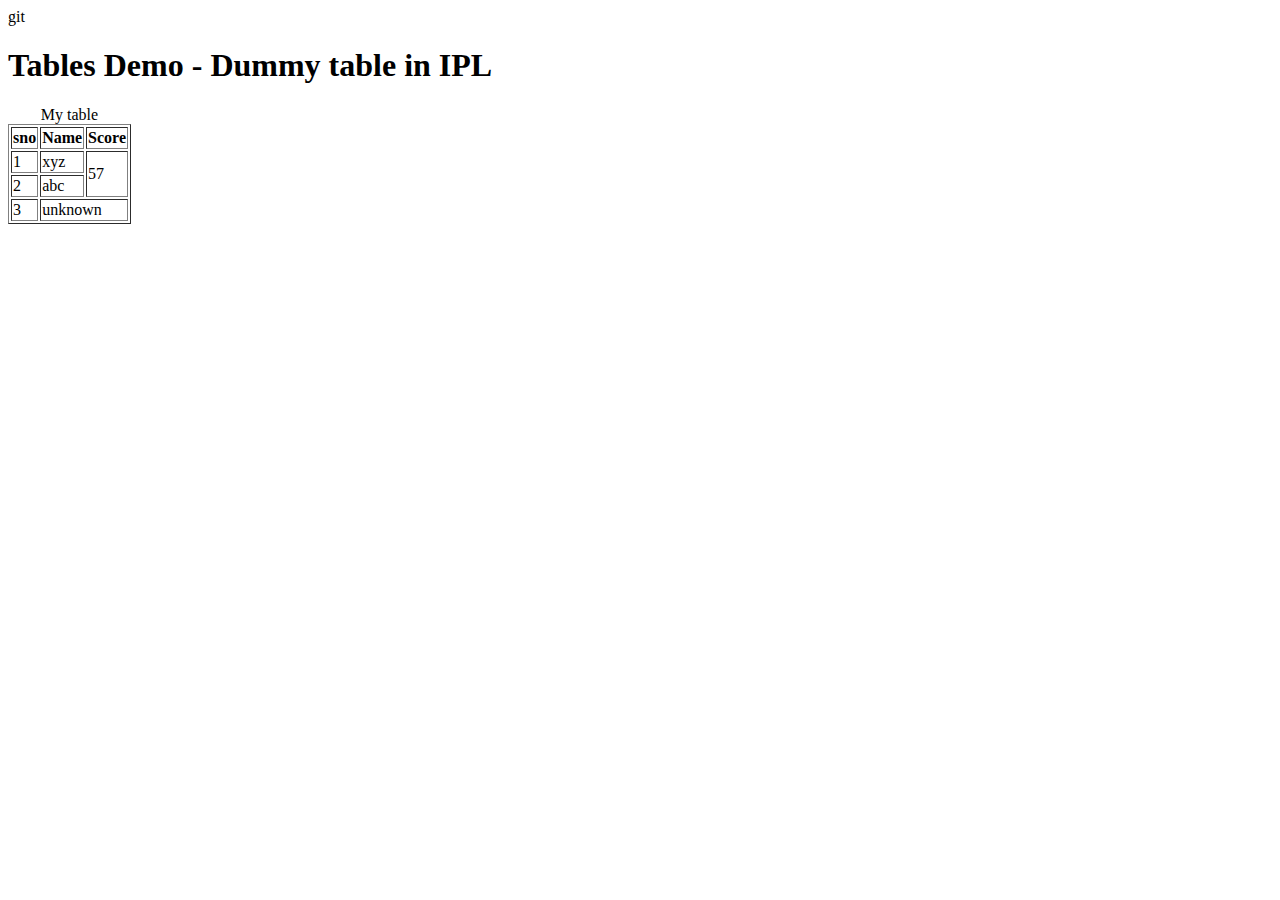
<file: my folder/index.html>
<!DOCTYPE html> <!-- jai balayya-->git
<html lang="en">
<head>
    <meta charset="UTF-8">
    <meta name="viewport" content="width=device-width, initial-scale=1.0">
    <title>Document</title>
</head>
<body>
    <h1>Tables Demo - Dummy table in IPL</h1>
    <table  border="1">
        <caption>My table</caption>
        <tr>
          <th>sno</th>
          <th>Name</th>
          <td><strong>Score</strong></td>
        </tr>
        <tr>
            <td>1</td>
            <td>xyz</td>
            <td rowspan="2">57</td>

        </tr>
        <tr>
           <td>2</td>
           <td>abc</td>

        </tr>
        <tr>
           <td>3</td>
           <td colspan="2">unknown</td>
        </tr>
    </table>
</body>
</html>
</file>
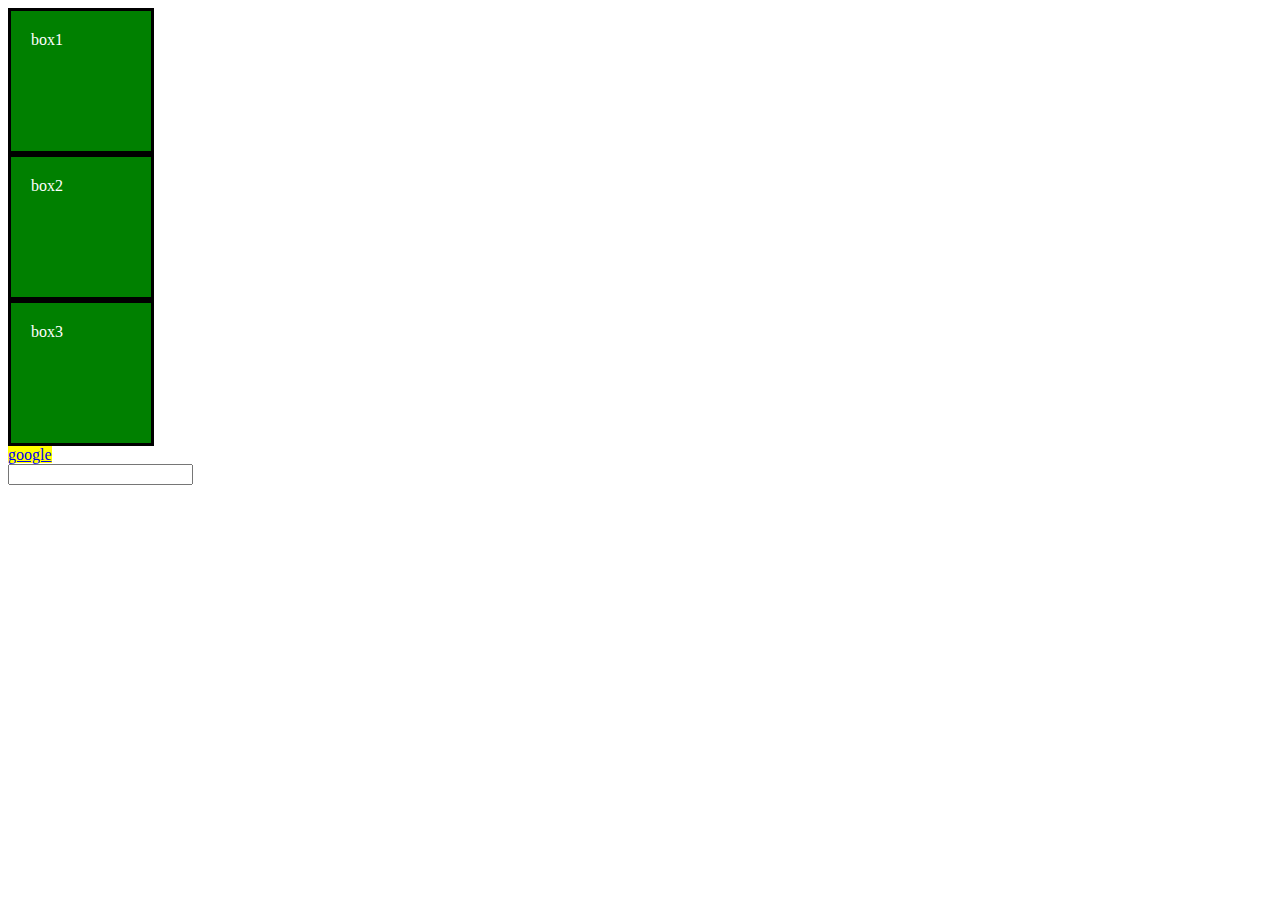
<file: css/code.css/index.html>
<!DOCTYPE html>
<html lang="en">
<head>
    <meta charset="UTF-8">
    <meta name="viewport" content="width=device-width, initial-scale=1.0">
    <title>Document</title>
    <link rel="stylesheet" href="style.css">
</head>
<body>
   <div id="main">
    <div class="light red">box1</div>
    <div class="light blue">box2</div>
    <div class="light green">box3</div>
   </div>
   <a href="https://github.com/prasad-bigdp/HTML2">google</a>
   <div class="input"><input type="text" name="saikrishna"></div> 
   
</body>
</html>
</file>
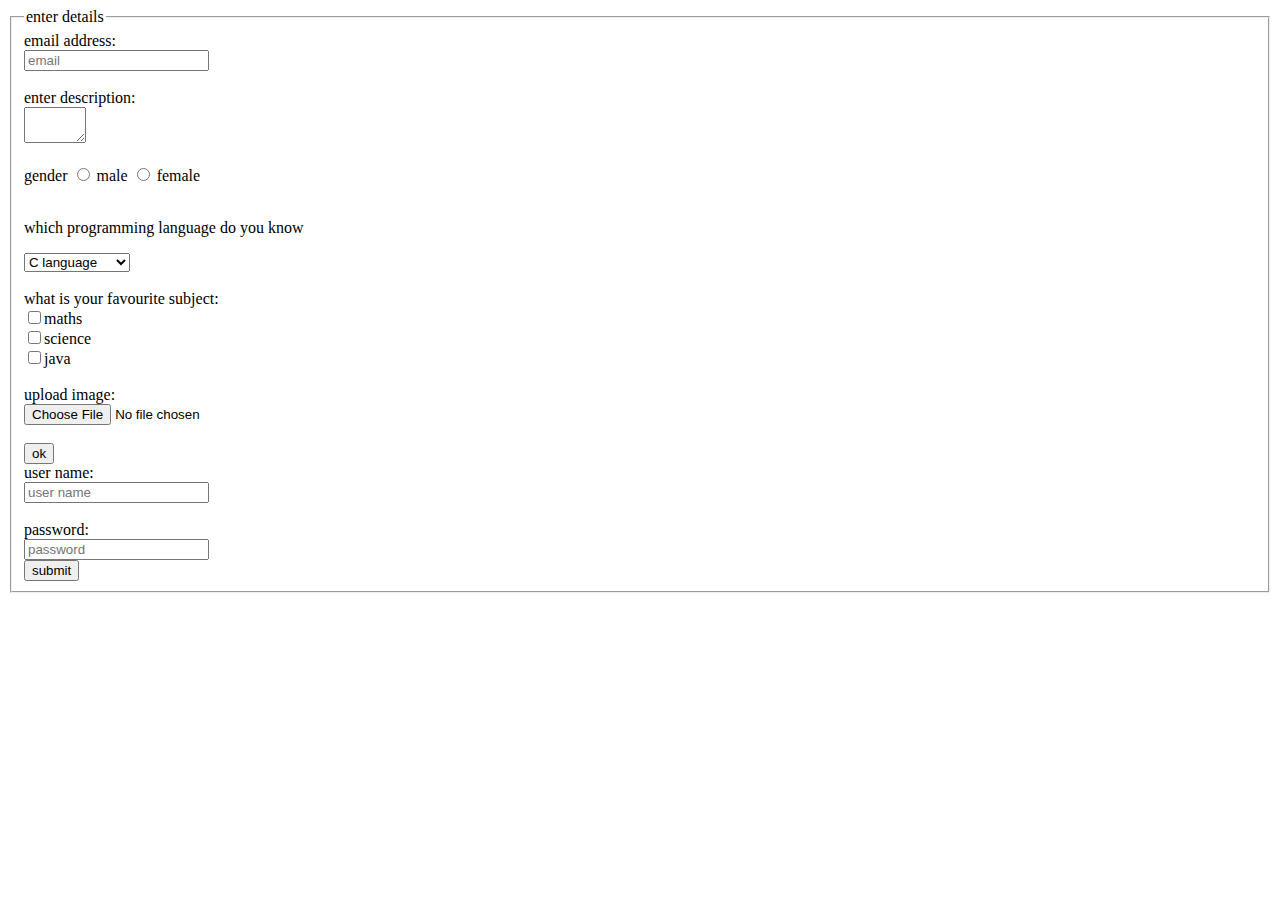
<file: forms.html>
<!DOCTYPE html>
<html lang="en">
<head>
    <meta charset="UTF-8">
    <meta name="viewport" content="width=device-width, initial-scale=1.0">
    <title>Document</title>
</head>
<body>
    <form>
        <fieldset>
            <legend>enter details</legend>
        
        email address:</br>
        <input type="email" placeholder="email" name="email"/></br></br>

        enter description:</br>
        <textarea rows="2" cols="5"></textarea></br></br>

        <lable for="gender">gender</lable>
        <input type="radio" id="gender" name="gender" value="male"/> male
        <input type="radio" id="gender" name="gender" value="female"/> female</br></br>

        <p>which programming language do you know</p>
        <select name="dropdown">
            <option value="C language">C language</option>
            <option value="C++ language">C++ language</option>
            <option value="java">java</option>
            <option value="python">python</option>
        </select></br></br>

        what is your favourite subject:</br>
        <input type="checkbox" name="maths" value="off"/>maths</br>
        <input type="checkbox" name="physics" value="on"/>science</br>
        <input type="checkbox" name="java" value="off"/>java</br></br>
        
        upload image:</br>
        <input type="file" name="file" uploadaccept="image"/></br></br>

         <input type="button" name="ok"  value="ok"></br>
    
        user name:</br>
        <input type="text" placeholder="user name" name="username"/></br></br>

        password:</br>
        <input type="password" placeholder="password" name="password"/></br>
        <input type="submit" value="submit"/>

        
        </fieldset>
    </form>
</body>
</html>
</file>
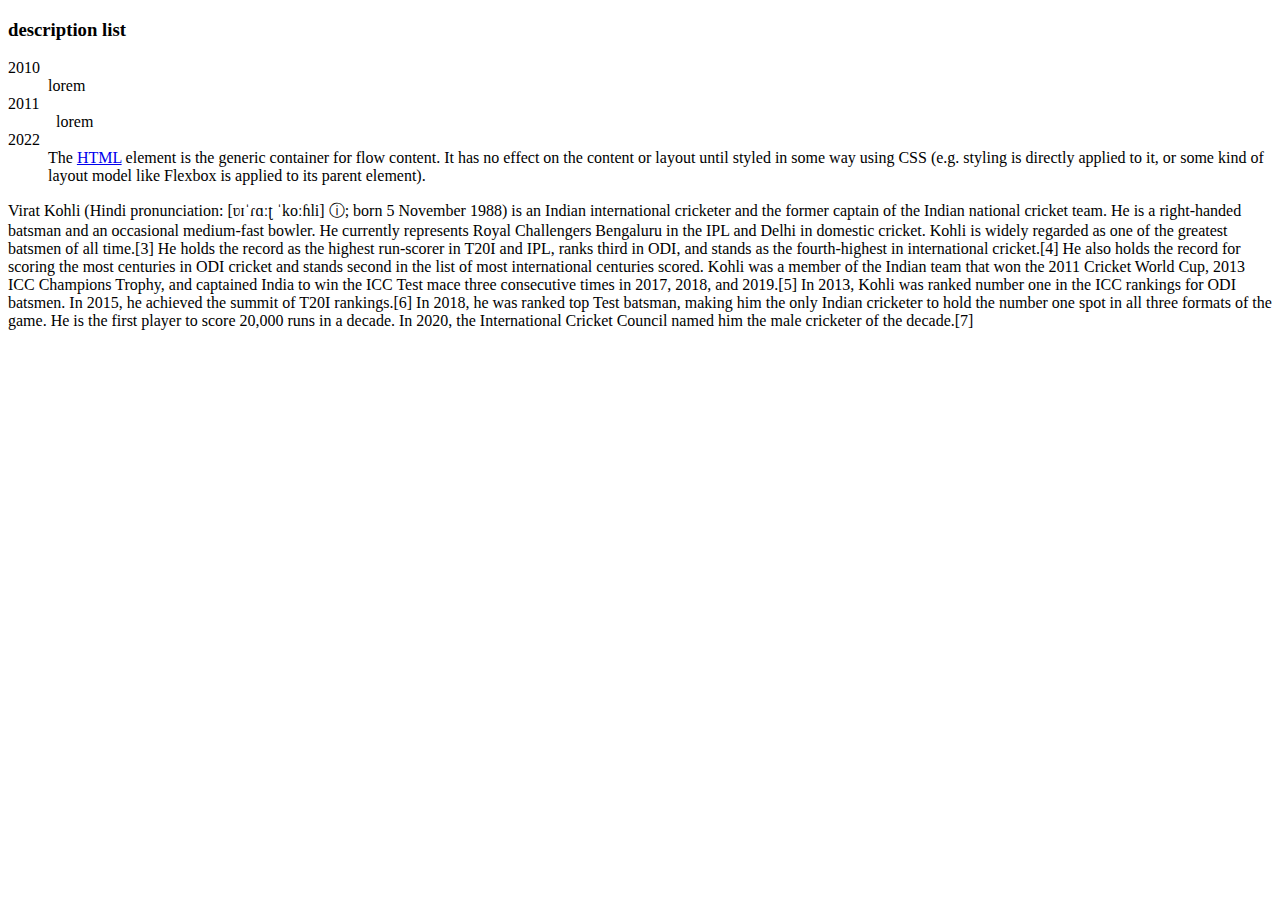
<file: lists.html>
<!DOCTYPE html>
<html lang="en">
<head>
    <meta charset="UTF-8">
    <meta name="viewport" content="width=device-width, initial-scale=1.0">
    <title>lists</title>
</head>
<body>
    <h3>description list</h3>
      <dl>
       <dt>2010</li>
        <dd>lorem</dd>
       <dt>2011</dt>
        <dd>&nbsp lorem</dd>
       <dt>2022</dt>
        <dd>The <a href="https://developer.mozilla.org/en-US/docs/Web/HTML/Element/div" target="-blank">HTML</a> element is the generic container for flow content. It has no effect on the content or layout until styled in some way using CSS (e.g. styling is directly applied to it, or some kind of layout model like Flexbox is applied to its parent element).</dd>
       </dl>
       <p>Virat Kohli (Hindi pronunciation: [ʋɪˈɾɑːʈ ˈkoːɦli] ⓘ; born 5 November 1988)  is an Indian international cricketer and the former captain of the Indian national cricket team. He is a right-handed batsman and an occasional medium-fast bowler. He currently represents Royal Challengers Bengaluru in the IPL and Delhi in domestic cricket. Kohli is widely regarded as one of the greatest batsmen of all time.[3] He holds the record as the highest run-scorer in T20I and IPL, ranks third in ODI, and stands as the fourth-highest in international cricket.[4] He also holds the record for scoring the most centuries in ODI cricket and stands second in the list of most international centuries scored. Kohli was a member of the Indian team that won the 2011 Cricket World Cup, 2013 ICC Champions Trophy, and captained India to win the ICC Test mace three consecutive times in 2017, 2018, and 2019.[5]

        In 2013, Kohli was ranked number one in the ICC rankings for ODI batsmen. In 2015, he achieved the summit of T20I rankings.[6] In 2018, he was ranked top Test batsman, making him the only Indian cricketer to hold the number one spot in all three formats of the game. He is the first player to score 20,000 runs in a decade. In 2020, the International Cricket Council named him the male cricketer of the decade.[7]
       </p>
</body>
</html>
</file>
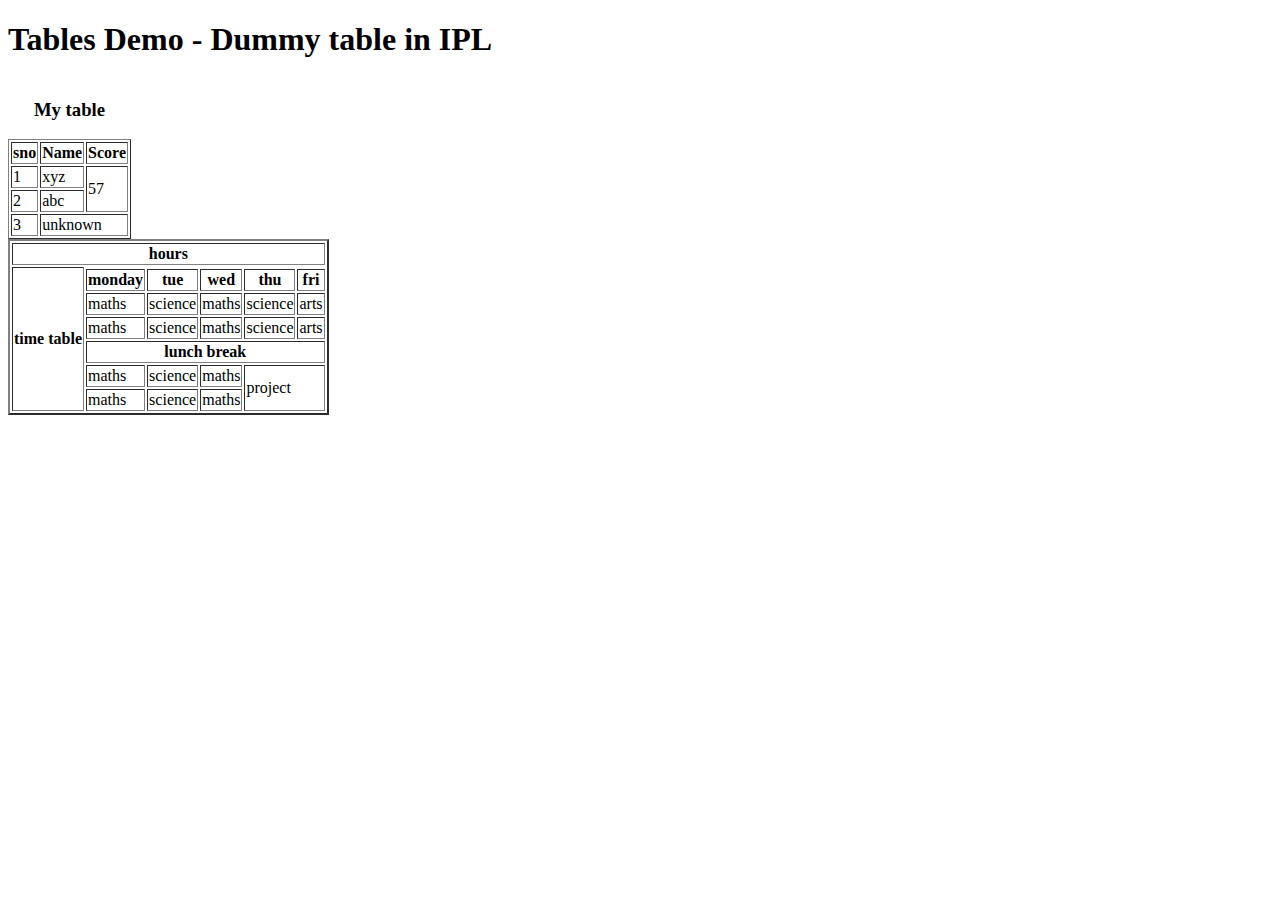
<file: tables.html>
<!DOCTYPE html>
<html lang="en">
<head>
    <meta charset="UTF-8">
    <meta name="viewport" content="width=device-width, initial-scale=1.0">
    <title>Document</title>
</head>
<body>
    <h1>Tables Demo - Dummy table in IPL</h1>
    <table  border="1">
        <caption><h3>My table</h3></caption>
        <tr>
          <th>sno</th>
          <th>Name</th>
          <td><strong>Score</strong></td>
        </tr>
        <tr>
            <td>1</td>
            <td>xyz</td>
            <td rowspan="2">57</td>

        </tr>
        <tr>
           <td>2</td>
           <td>abc</td>

        </tr>
        <tr>
           <td>3</td>
           <td colspan="2">unknown</td>
        </tr>
    </table>
</body>
<body>
    <table border="2">
        <tr>
            <th colspan="7">hours</th>
        </tr>
        <tr>
            <th rowspan="7">time table</th>
        </tr>
        <tr>
            <th>monday</th>
            <th>tue</th>
            <th>wed</th>
            <th>thu</th>
            <th>fri</th>
        </tr>
        <tr>
            <td>maths</td>
            <td>science</td>
            <td>maths</td>
            <td>science</td>
            <td>arts</td>
        </tr>
        <tr>
            <td>maths</td>
            <td>science</td>
            <td>maths</td>
            <td>science</td>
            <td>arts</td>
        </tr>
        <tr>
            <th colspan="5">lunch break</th>
        </tr>
        <tr>
            <td>maths</td>
            <td>science</td>
            <td>maths</td>
            <td colspan="2" rowspan="2">project</td>
            
        </tr>
        <tr>
            <td>maths</td>
            <td>science</td>
            <td>maths</td>
            
        </tr>
    </table>
</body>
</html>
</file>
<file: css/code.css/style.css>
.light
{
    /*border-radius:50%;*/
    height:100px;
    width: 100px;
    border: 3px solid black;
    background-color: green;
    color: white; 
    padding: 20px;
}
.light:hover
{
    background-color:red;
}
a:link{
  background-color: yellow;
}
a:active{
  background-color: blue;
  color:black;
}
a:visited{
  background-color: pink;
}
.input:required
{
   background-color: yellow;
}
</file>
